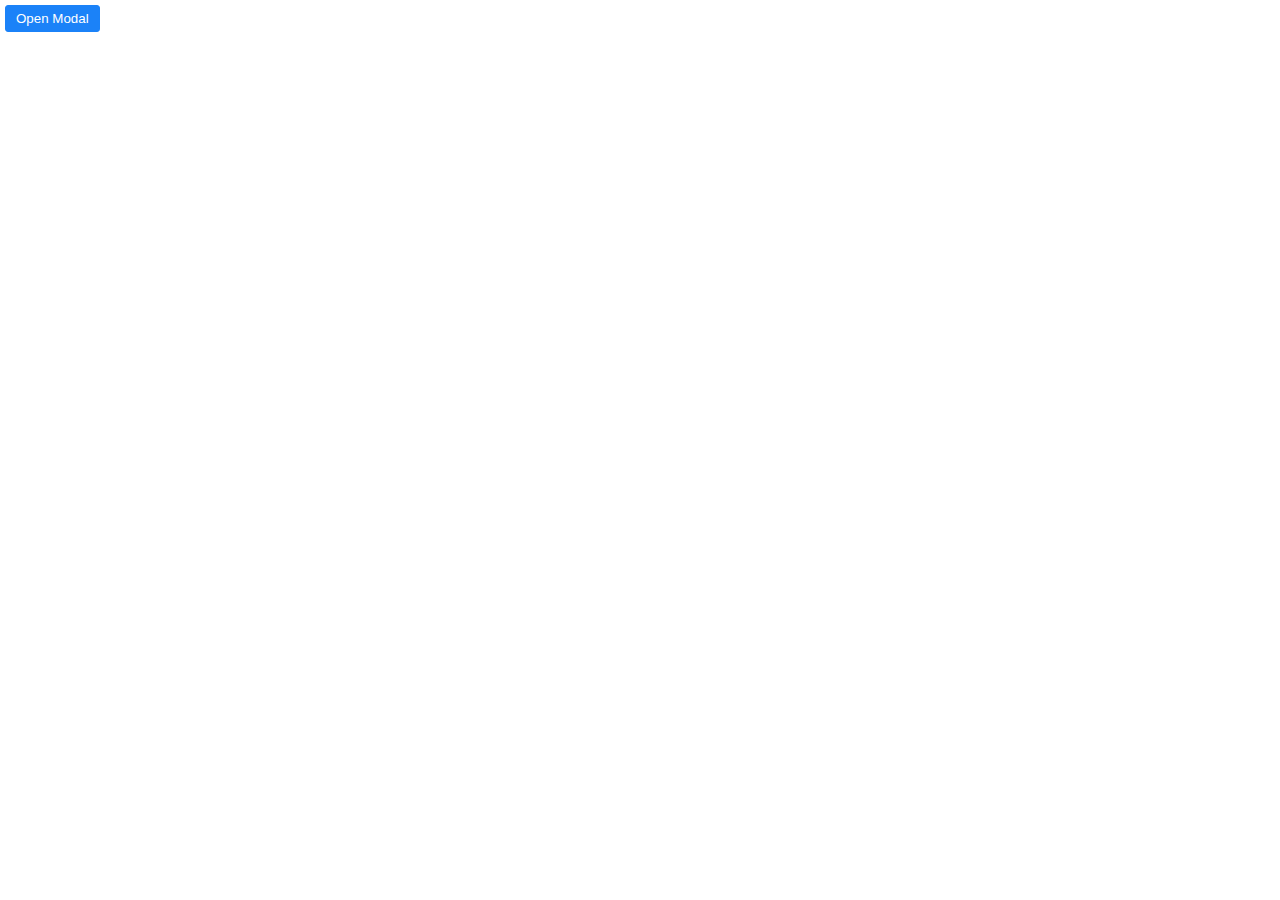
<file: Project one/index.html>
<!DOCTYPE html>
<html lang="en">
<head>
    <meta charset="UTF-8">
    <meta name="viewport" content="width=device-width, initial-scale=1.0">
    <link rel="stylesheet" href="./style.css">
    <title>Website Popup</title>
</head>
<body>
    <button class="openBtn" id="openModal">Open Modal</button>
    <div class="modal" id="modal">
        <div class="inner">
            <h2>Modal Title</h2>
            <p>This is the modal content. You can put any HTML content here.</p>
        </div>
        <div class="btns">
            <button class="cnclBtn" id="closeModal">Cancel</button>
            <button class="confBtn" id="closeModalTwo">Confirm</button>
        </div>
    </div>
    <script src="./script.js"></script>
</body>
</html>
</file>
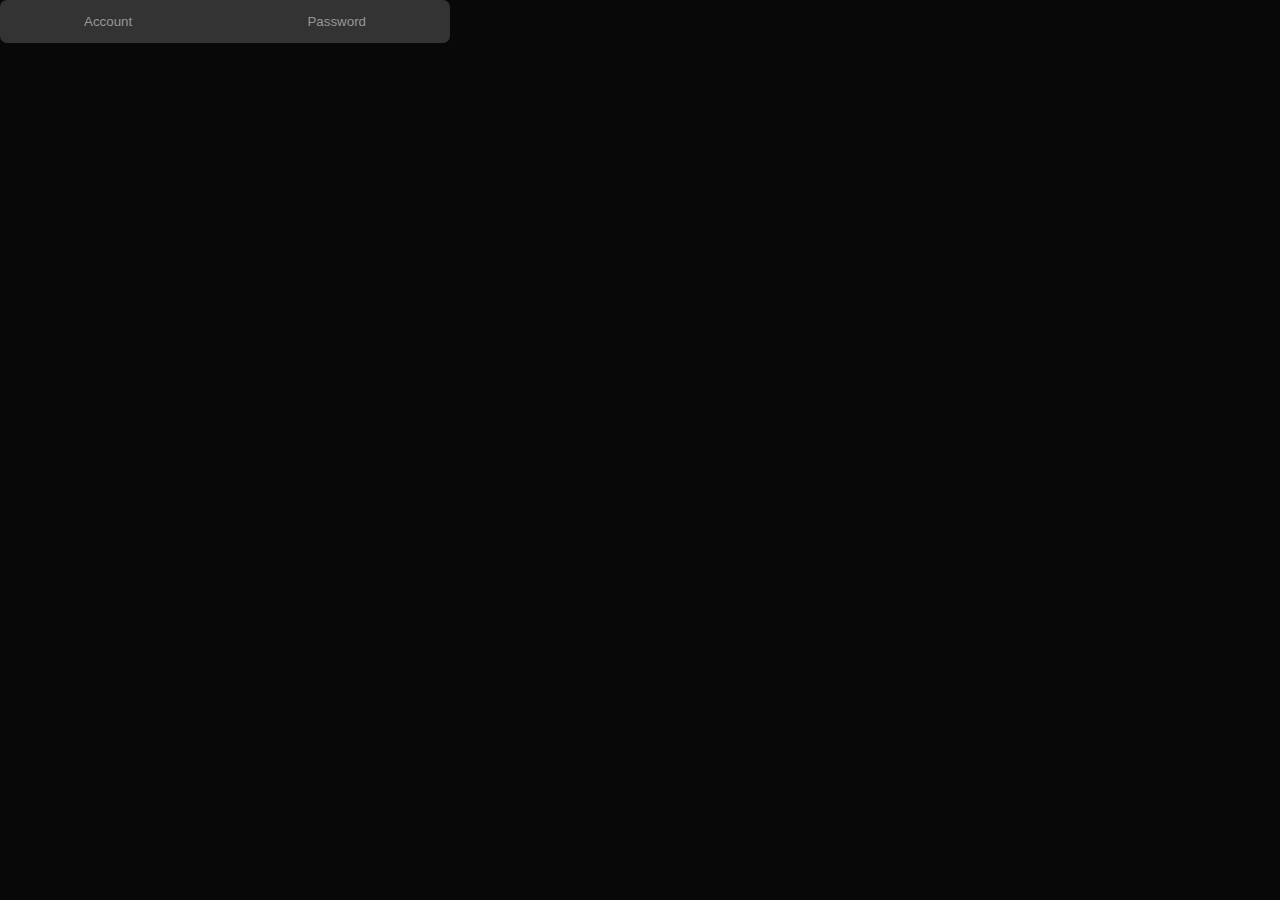
<file: Project two/index.html>
<!DOCTYPE html>
<html lang="en">
<head>
    <meta charset="UTF-8">
    <meta name="viewport" content="width=device-width, initial-scale=1.0">
    <link rel="stylesheet" href="./style.css">
    <title>Tabs</title>
</head>
<body>
    <div class="container">
        <div class="tabs">
            <button class="tabBtn" id="acc">Account</button>
            <button class="tabBtn" id="pass">Password</button>
        </div>
        <div class="info" id="accDiv">
            <div class="info-top">
                <h2 id="hline">Account</h2>
                <p id="para">Make changes to your account here. Click save when you're done.</p>
            </div>
            <div class="info-bottom">
                <label for="inputOne" id="labelOne">Name</label>
                <input type="text" id="inputOne">
                <label for="inputTwo" id="labelTwo">Username</label>
                <input type="text" id="inputTwo">
            </div>
            <button class="infoBtn" id="infoBtn"> Save changes</button>
        </div>
        <div class="info" id="passDiv">
            <div class="info-top">
                <h2 id="hline">Password</h2>
                <p id="para">Change your password here. After saving, you'll be logged out.</p>
            </div>
            <div class="info-bottom">
                <label for="inputOne" id="labelOne">Current password</label>
                <input type="text" id="inputOne">
                <label for="inputTwo" id="labelTwo">New Password</label>
                <input type="text" id="inputTwo">
            </div>
            <button class="infoBtn" id="infoBtn"> Save password</button>
        </div>
    </div>
    <script src="./script.js"></script>
</body>
</html>
</file>
<file: Project one/style.css>
*{
    margin: 0;
    padding: 0;
    box-sizing: border-box;
    font-family: sans-serif;
}
body{
    padding: 5px 5px;

}
body.cng{
    background-color: rgb(128, 127, 127);
}
button{
    color: white;
    border-radius: 3px;
    padding: 5px 10px;
    transition: 100ms;
}
button:hover{
    transition: 100ms;
}

.openBtn{
    background-color: rgb(27, 130, 248);
    border: 1px solid rgb(27, 130, 248);
}
.openBtn:hover{
    background-color: rgb(64, 153, 255);
    border: 1px solid rgb(64, 153, 255);
}

.modal{
    padding: 10px 10px;
    max-width: 500px;
    width: 100%;
    opacity: 0;
    position: fixed;
    top: 0;
    left: 0;
    right: 0;
    bottom: 0;
    transition: all 0.3s ease-in-out;
    z-index: -1;
    
    display: flex;
    align-items: center;
    justify-content: center;
}
.modal.open{
    opacity: 1;
    z-index: 999;
}
.inner{
    display: flex;
    flex-direction: column;
    gap: 10px;
}
.btns{
    display: flex;
    gap: 10px;
    padding: 10px 0;
    justify-content: end;
}

.cnclBtn{
    background-color: rgb(71, 72, 73);
    border: 1px solid rgb(71, 72, 73);
}
.cnclBtn:hover{
    background-color: rgb(97, 98, 99);
    border: 1px solid rgb(97, 98, 99);
}
.confBtn{
    background-color: rgb(27, 130, 248);
    border: 1px solid rgb(27, 130, 248);
}
.confBtn:hover{
    background-color: rgb(64, 153, 255);
    border: 1px solid rgb(64, 153, 255);
}
</file>
<file: Project two/style.css>
*{
    margin: 0;
    padding: 0;
    box-sizing: border-box;
    font-family: sans-serif;
    color: white;
}
body{
    background-color: rgb(8, 8, 8);
}
.container{
    display: flex;
    flex-direction: column;
    gap: 15px;
}
.tabs{
    max-width: 450px;
    width: 100%;
    background-color: rgb(51, 51, 51);
    padding: 4px;
    display: flex;
    justify-content: space-between;
    border-radius: 7px;
}
.tabs .tabBtn{
    color: rgb(151, 151, 151);
    padding: 10px 80px;
    background-color: transparent;
    border: none;
    border-radius: 4px;
}

.tabs .tabBtn.cngBtn{
    background-color: black;
    color: white;
    transition: 100ms;
}

.info{
    
    display: flex;
    flex-direction: column;
    max-width: 450px;
    width: 100%;
    gap: 20px;
    padding: 17px;
    border: 1px solid rgb(51, 51, 51);
    border-radius: 9px;
    opacity: 0;
    z-index: -1;
    transition: 100ms;
}
.info.visible{
    opacity: 1;
    z-index: 999;
}
.info-top{
    display: flex;
    flex-direction: column;
    gap: 10px;
}
.info-bottom{
    display: flex;
    flex-direction: column;
    gap: 10px;
}
.infoBtn{
    padding: 10px;
    background-color: white;
    color: black;
    border: 1px solid rgb(51, 51, 51);
    border-radius: 6px;
    transition: 100ms;
}
.infoBtn:hover{
    background-color: rgb(228, 227, 227);
    transition: 100ms;
}
input{
    height: 35px;
    border: 1px solid rgb(51, 51, 51);
    background-color: transparent;
    border-radius: 6px;
}
p{
    color: rgb(180, 180, 180);
}
</file>
